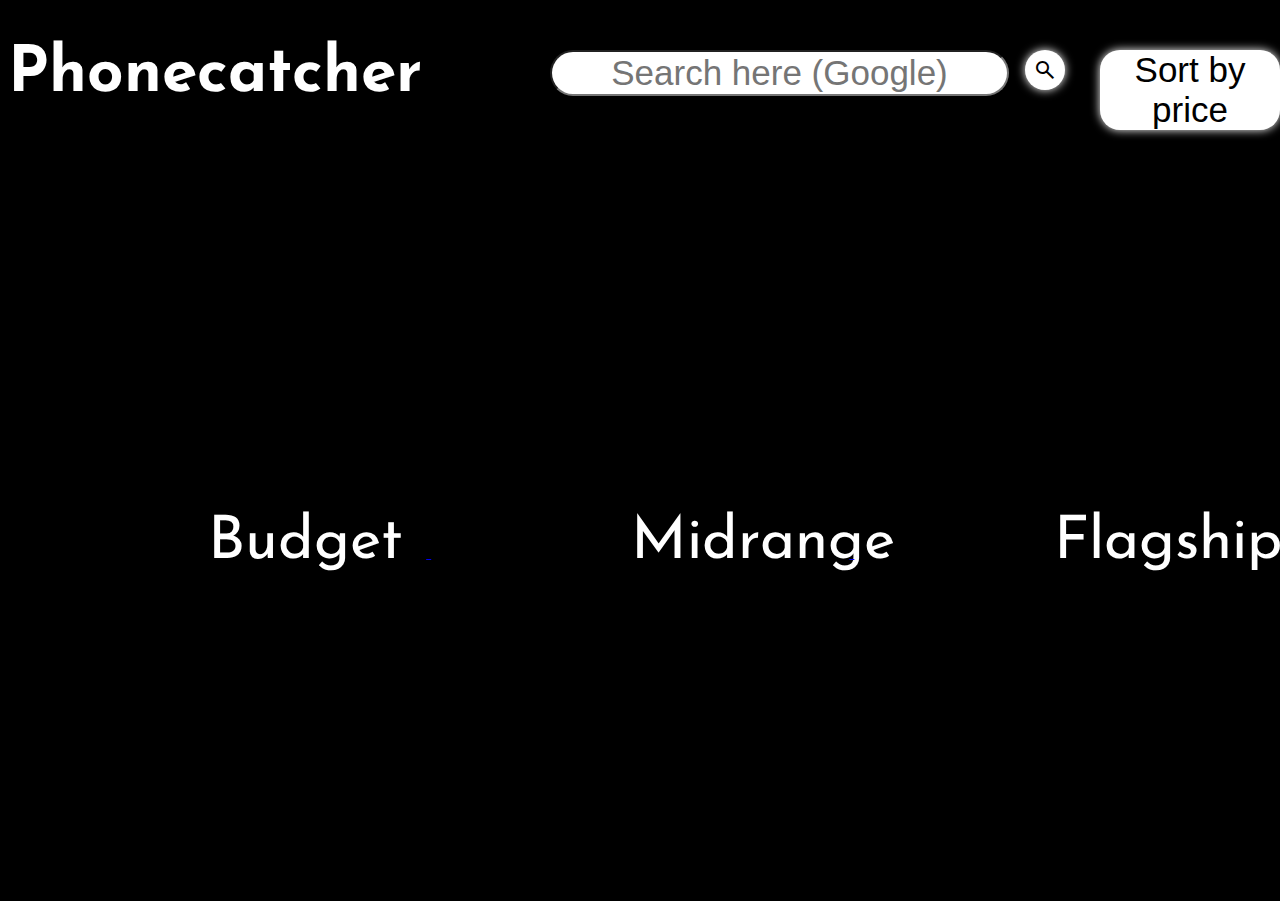
<file: index.html>
<!DOCTYPE html>
<html lang="en">
<head>
    <meta charset="UTF-8">
    <meta http-equiv="X-UA-Compatible" content="IE=edge">
    <meta name="viewport" content="width=device-width, initial-scale=1.0">
    <title>phonecatcher</title>
    <link rel="stylesheet" href="indexstyle.css">
    <link rel="preconnect" href="https://fonts.googleapis.com">
    <link rel="preconnect" href="https://fonts.gstatic.com" crossorigin>
    <link href="https://fonts.googleapis.com/css2?family=Josefin+Sans&display=swap" rel="stylesheet">
    <link rel="stylesheet" href="https://fonts.googleapis.com/css2?family=Material+Symbols+Outlined:opsz,wght,FILL,GRAD@48,400,0,0" />
    <script src="search.js"></script>
</head>
<body>
    <header>

        <h1>Phonecatcher</h1>
            <input id="searchBox" placeholder="Search here (Google)" type="text"> <button>
                <span onClick="search();" id="search" class="material-symbols-outlined">
                    search
                    </span>
            </button>
            <a href="company.html"> <button id="stcompany">Sort by company</button>
            </a>
            <a href="price.html"> <button id="stprice">Sort by price</button>
             </a>
            <img src="./logo.jpg">
      
    </header>
    <a href="./phone.html#redmiSection">
        <section id="BUDGET">
        <div>
            Budget
        </div>
        </section>
    </a>
    <a href="./phone.html#samsungSection">
    <section id="MIDRANGE">
        <div>
            Midrange
        </div></section>
    </a>
        <a href="./phone.html#iphoneSection">
    <section id="FLAGSHIP">
        <div>
            Flagship
        </div>
    </section>
</a>
</body>
</html>
</file>
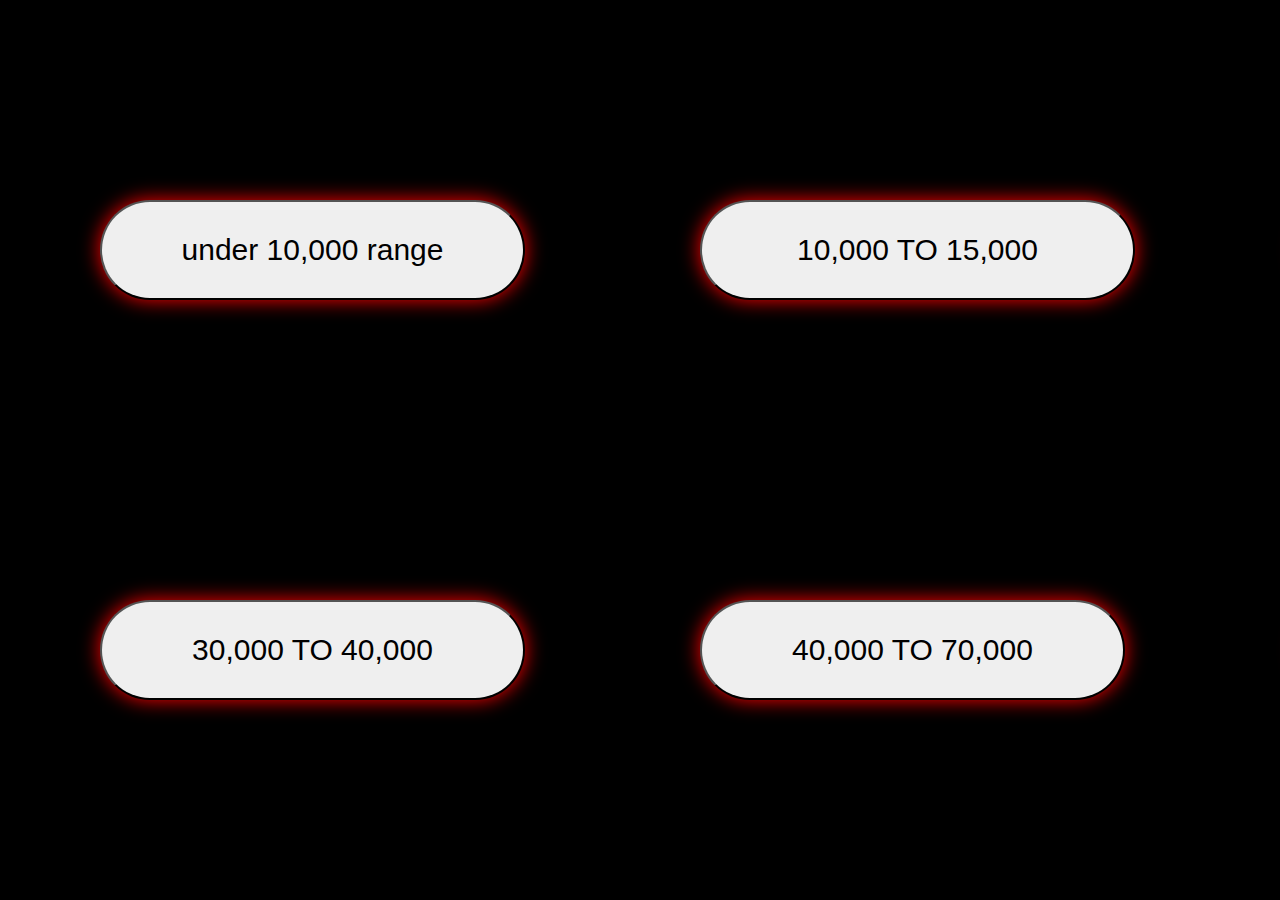
<file: price.html>
<!DOCTYPE html>
<html lang="en">
<head>
    <meta charset="UTF-8">
    <meta http-equiv="X-UA-Compatible" content="IE=edge">
    <meta name="viewport" content="width=device-width, initial-scale=1.0">
    <title>Document</title>
    <link rel="stylesheet" href="price.css">
</head>
<body>
    <div>
       <a href="top5under10000.html"> <button id="under">under 10,000 range</button>
       </a>
       <a href="top5from10kto15k.html"> <button id="t">10,000 TO 15,000</button>
       </a>
       <a href="10kto20k.html">     <button id="twenty">15,000 TO 30,000</button>
       </a>
        <a href="30kto40k.html">      <button id="forty">30,000 TO 40,000</button>
        </a>
            <a href="40kto70k.html">   <button id="seventy">40,000 TO 70,000 </button>
            </a>
                <a href="70kto200k.html">  <button id="twolakh">70,000 TO  2,00,000</button>
                </a>
    </div>

</body>
</html>
</file>
<file: indexstyle.css>
body{
    height: 94.5vh;
    width: 99vw;
    font-family: 'Josefin Sans', sans-serif;
    background-color: #000;
    color: white;
    overflow: hidden;
}
header{
    text-align: center;
    font-size: xx-large;
    height: 20%;
    width: 99%;
}
input{
    font-size:30 px; 
}
button{
    font-size:35px;
    padding: 0 8px;
    border-radius: 20px;
    background: #fff;
    border-width: 0;
    box-shadow: 0 0 10px #fff;
    top: 50px;
    position: absolute;
    left: 1025px;
}
section{
    width: 33%;
    height: 80%;
    display: inline-block;
    color: white;
    font-size: 60px;
    background-repeat: no-repeat;
    background-position: -300px 0;
    background-size: cover;

}   
#BUDGET {
    background-image: url("https://www.noypigeeks.com/wp-content/uploads/2020/05/Realme-Narzo-10A-NoypiGeeks.jpg");
}
#MIDRANGE {
    background-image: url("https://www.dekhnews.com/wp-content/uploads/2021/06/002-1.jpg");
    background-position: -250px;
    background-size: cover;
}
#FLAGSHIP {
    background-image: url("https://www.shropshirestar.com/resizer/LpuEKJkDuho4cTi6tYx8k9__6XA=/1200x0/cloudfront-us-east-1.images.arcpublishing.com/mna/JMIXOVSHWRDNDBFPACUS5XOOTI.jpg");
}
div{
    margin-top: 300px;
    margin-left: 200px;
    text-shadow: 0 0 20px black;
}
img{
    width:300px;
    border-radius: 200px;
    z-index: 1;
    position: absolute;
    left: 1650px;
    top: 30px;
}
h1 {
    text-align: left;
    animation-name: h1;
    animation-duration: 1.5s;
    animation-iteration-count: infinite;
}

input{
    position: absolute;
    top: 50px;
    left: 550px;
    font-size: 35px;
    border-radius: 30px;
    text-align: center;
}

input[type="text"]:focus{
    outline: none;
    box-shadow: 0px 0px 25px #61C5FA;
    border:1px solid #5AB0DB;
}

@keyframes h1{
    50% {
        text-shadow: 0 0 20px rgb(238, 19, 19);
    }
    100% {
        text-shadow: 0 0 20px rgb(0, 255, 255);
    }
}
#stcompany{
    position: absolute;
    left: 1350px;
}
#stprice{
    position: absolute;
    left: 1100px;
}
</file>
<file: price.css>
body{


       background-color: black;



 }
 #under{
   position: absolute;
   width: 425px;
   top: 200px;
   font-size: 30px;
   height: 100px;
   left: 100px;
}

#t{
   position: absolute;  
   width: 435px;
   top: 200px;
   font-size: 30px;
   left: 700px;
   height: 100px;
}

#twenty{
    position: absolute;
    width: 425px;
    top: 200px;
    font-size: 30px;
    left: 1300px;
    height: 100px;
}

#forty{
     position: absolute;
     width:425px;
     top: 600px;
     font-size: 30px;
     height: 100px;
     left: 100px;
}
#seventy{
     position: absolute;
     width: 425px;
     top: 600px;
     font-size: 30px;
     height: 100px;
     left: 700px;
}
#twolakh{
     position: absolute;
     width: 425px;
     top: 600px;
     font-size: 30px;
     height: 100px;
     left: 1300px;
}
button{
    border-radius: 200px;
    box-shadow: 0 0 20px red;
    animation-name: button;
    animation-iteration-count: infinite;
    animation-duration: 1.5s;
}
@keyframes button{
    50% {
        text-shadow: 0 0 20px rgb(238, 19, 19);
        box-shadow: 0 0 20px rgb(0, 255, 255);
    }
    100% {
        text-shadow: 0 0 20px rgb(0, 255, 255);
        box-shadow: 0 0 20px rgb(238, 19, 19);
    }
}
</file>
